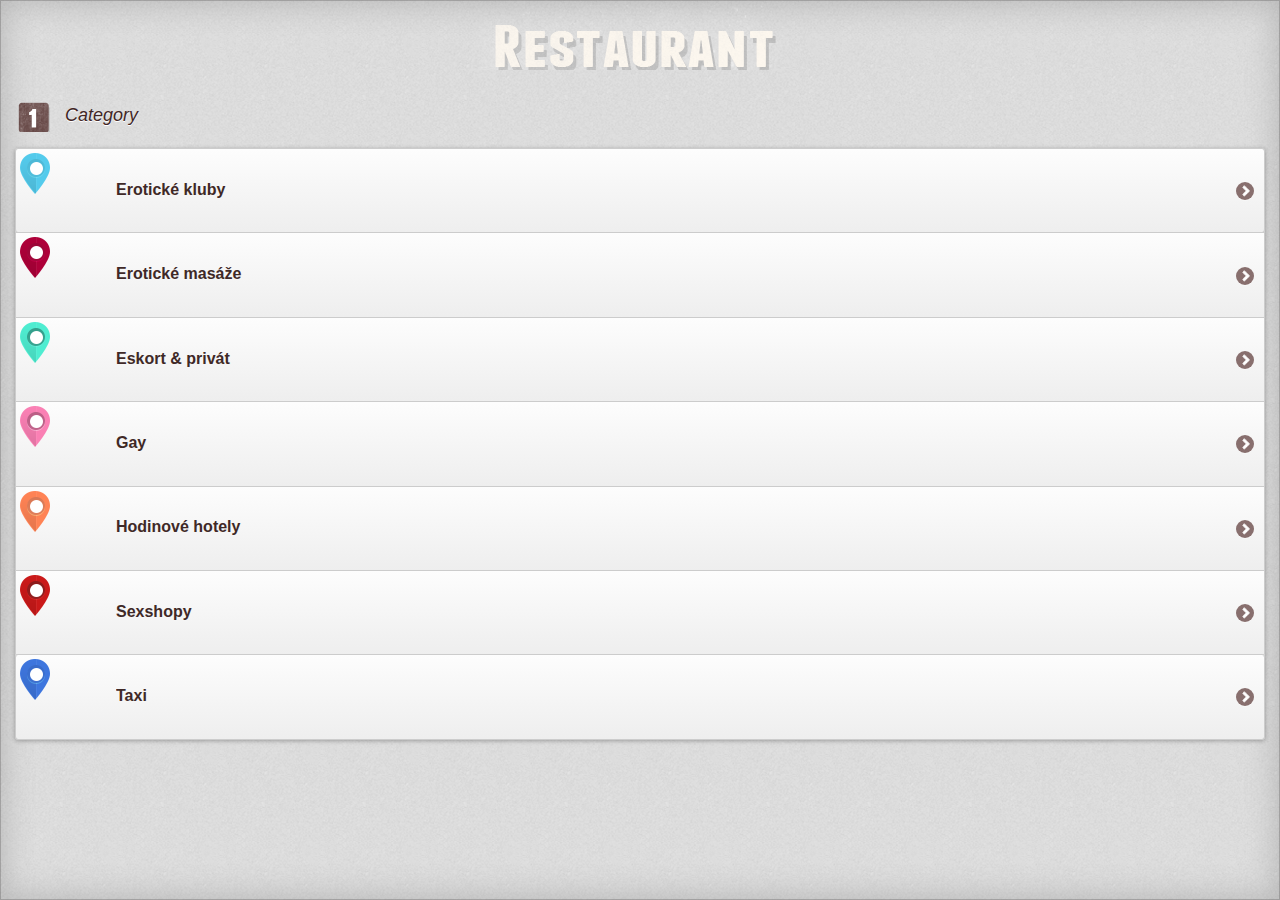
<file: index.html>
<!DOCTYPE html> 
<html> 
	<head>
  <meta charset="UTF-8">	
	<title>tester Picker</title> 
	
	<meta name="viewport" content="width=device-width, initial-scale=1"> 
	<link rel="stylesheet" href="jquery.mobile.structure-1.0.1.css" />
	<link rel="apple-touch-icon" href="images/launch_icon_57.png" />
	<link rel="apple-touch-icon" sizes="72x72" href="images/launch_icon_72.png" />
	<link rel="apple-touch-icon" sizes="114x114" href="images/launch_icon_114.png" />
	<link rel="stylesheet" href="jquery.mobile-1.0.1.css" />
	<link rel="stylesheet" href="custom.css" />
       
	<script src="js/jquery-1.7.1.min.js"></script>
	<script src="js/jquery.mobile-1.0.1.min.js"></script>
        
       
</head>  
<body> 
<div data-role="page" id="home" data-theme="c"> 
	<div data-role="content"> 
	<div id="branding">
        	<h1>Tester Picker </h1>
	</div>	
	<div class="choice_list"> 
	<h1>Category</h1>
 
         <script> 
         $(document).on('pagebeforeshow', '#home', function(){     
        
        
         $.ajax({
         url: 'json.php',
         type: 'GET',
         data: { get_param: 'value' }, 
         dataType: 'json',
         
         error : function (){ document.title='error'; }, 
         success: function (data) {
    
         $.each(data.categories,function(i,category){
     
         menu = '<li><a href="choose_town.html" data-transition="slidedown"><img src="images/item_'+category.tax+'_normal.png"/><h3>'+category.name+'</h3></a></li>'; 

          $('.menu').append(menu);
          $(".menu").listview('refresh');

         });  
         }
         });
         });
         
        </script>
        

	<ul data-role="listview" data-inset="true" class="menu">
	</ul>	
	</div>
	</div>

</div><!-- /page -->
</body>
</html>
</file>
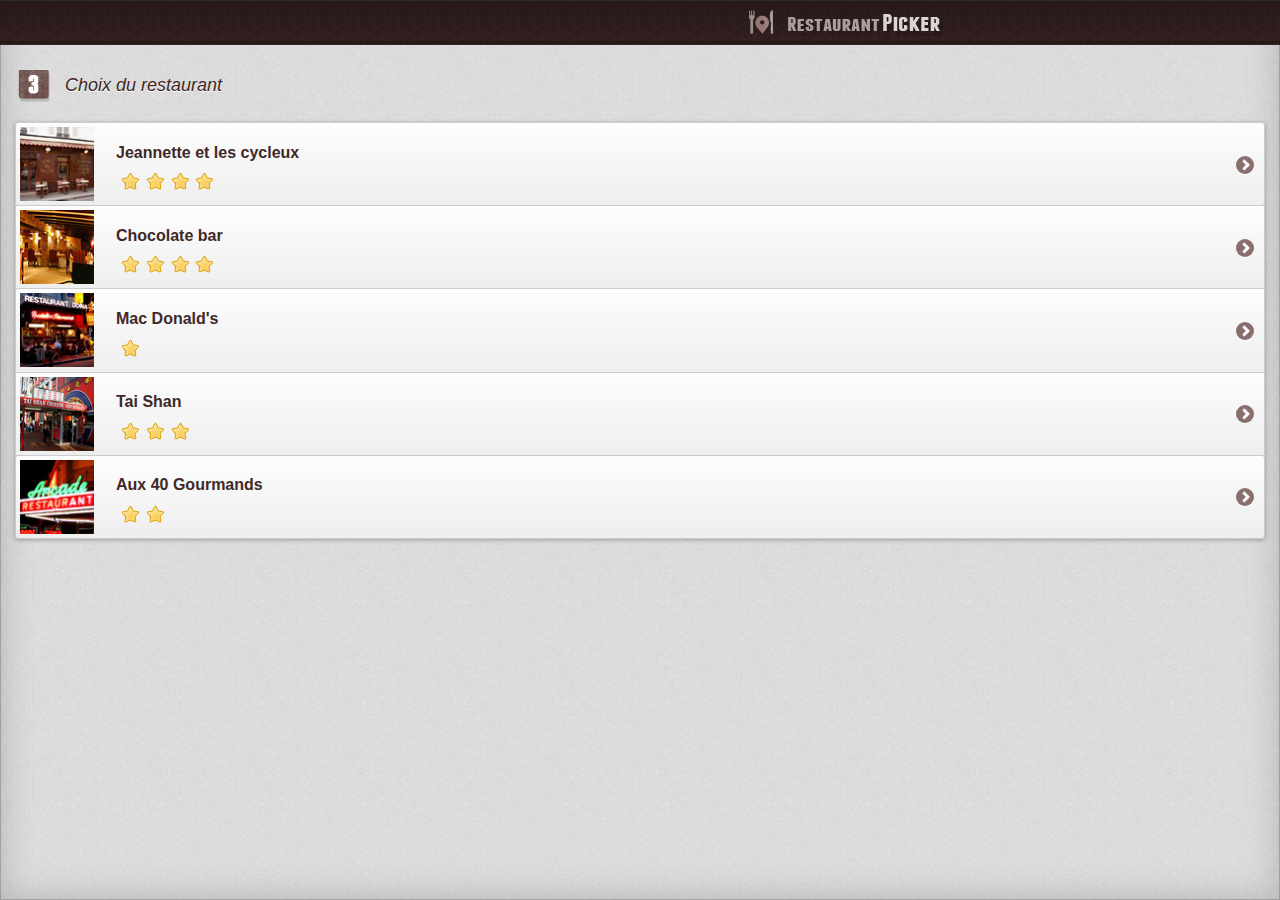
<file: choix_restau.html>
<!DOCTYPE html> 
<html> 
<head> 
	<meta charset="UTF-8">
	<title>Restaurant Picker</title> 
	<meta name="viewport" content="width=device-width, initial-scale=1"> 
	<link rel="stylesheet" href="jquery.mobile.structure-1.0.1.css" />
	<link rel="apple-touch-icon" href="images/launch_icon_57.png" />
	<link rel="apple-touch-icon" sizes="72x72" href="images/launch_icon_72.png" />
	<link rel="apple-touch-icon" sizes="114x114" href="images/launch_icon_114.png" />
	<link rel="stylesheet" href="jquery.mobile-1.0.1.css" />
	<link rel="stylesheet" href="custom.css" />
	<script src="js/jquery-1.7.1.min.js"></script>
	<script src="js/jquery.mobile-1.0.1.min.js"></script>
</head> 
<body> 
<div id="choisir_restau" data-role="page" data-add-back-btn="true">
	
	<div data-role="header"> 
		<h1> Restaurant Picker</h1>
	</div> 

	<div data-role="content">
	
	<div class="choice_list"> 
	<h1> Choix du restaurant </h1>
	
	<ul data-role="listview" data-inset="true" >
	<li><a href="restaurant.html" data-transition="slidedown"> <img src="restau01_mini.jpg"/> <h2> Jeannette et les cycleux </h2> <p class="classement four"> 4 étoiles </p></a></li>
	<li><a href="restaurant.html" data-transition="slidedown"> <img src="restau02_mini.jpg "/> <h2> Chocolate bar  </h2> <p class="classement four"> 4 étoiles </p> </a></li>
	<li><a href="restaurant.html" data-transition="slidedown"> <img src="restau03_mini.jpg "/> <h2> Mac Donald's</h2> <p class="classement one"> 1 étoiles </p> </a></li>
	<li><a href="restaurant.html" data-transition="slidedown"> <img src="restau04_mini.jpg "/> <h2> Tai Shan</h2> <p class="classement three"> 3 étoile </p> </a></li>
	<li><a href="restaurant.html" data-transition="slidedown"> <img src=" restau05_mini.jpg"/> <h2> Aux 40 Gourmands</h2> <p class="classement two"> 2 étoiles </p> </a></li>
	</ul>	
	
	</div>
	</div>

</div><!-- /page -->
</body>
</html>
</file>
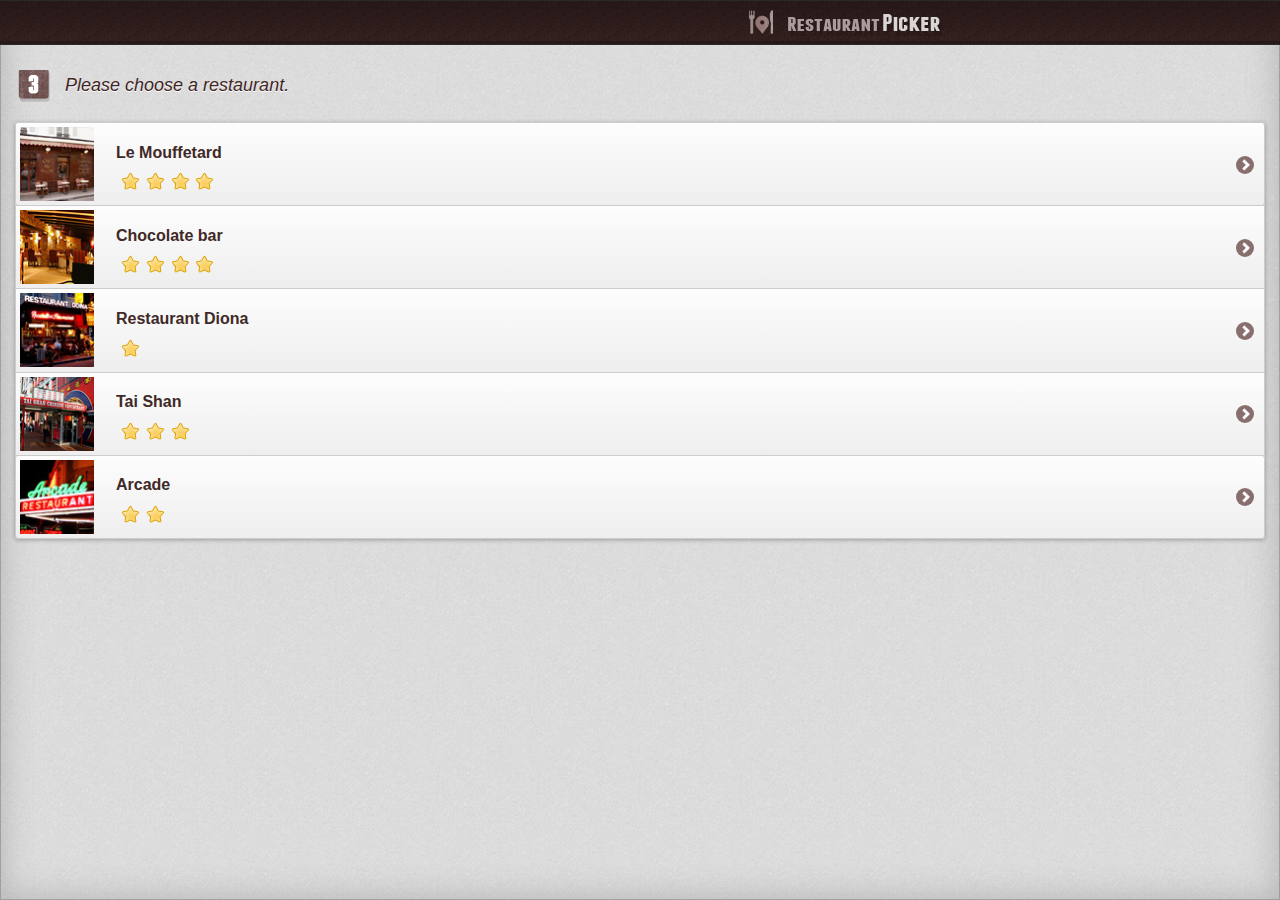
<file: choose_restaurant.html>
<!DOCTYPE html> 
<html> 
<head> 
	<meta charset="UTF-8">
	<title>Restaurant Picker</title> 
	<meta name="viewport" content="width=device-width, initial-scale=1"> 
	<link rel="stylesheet" href="jquery.mobile.structure-1.0.1.css" />
	<link rel="apple-touch-icon" href="images/launch_icon_57.png" />
	<link rel="apple-touch-icon" sizes="72x72" href="images/launch_icon_72.png" />
	<link rel="apple-touch-icon" sizes="114x114" href="images/launch_icon_114.png" />
	<link rel="stylesheet" href="jquery.mobile-1.0.1.css" />
	<link rel="stylesheet" href="custom.css" />
	<script src="js/jquery-1.7.1.min.js"></script>
	<script src="js/jquery.mobile-1.0.1.min.js"></script>
</head> 
<body> 
<div id="choisir_restau" data-role="page" data-add-back-btn="true">
	
	<div data-role="header"> 
		<h1> Restaurant Picker</h1>
	</div> 

	<div data-role="content">
	
	<div class="choice_list"> 
	<h1> Please choose a restaurant.</h1>
	
	<ul data-role="listview" data-inset="true" >
	<li><a href="restaurant.html" data-transition="slidedown"> <img src="restau01_mini.jpg"/> <h2> Le Mouffetard</h2> <p class="classement four"> 4 stars  </p></a></li>
	<li><a href="restaurant.html" data-transition="slidedown"> <img src="restau02_mini.jpg "/> <h2> Chocolate bar  </h2> <p class="classement four"> 4 stars  </p> </a></li>
	<li><a href="restaurant.html" data-transition="slidedown"> <img src="restau03_mini.jpg "/> <h2> Restaurant Diona</h2> <p class="classement one"> 1 star  </p> </a></li>
	<li><a href="restaurant.html" data-transition="slidedown"> <img src="restau04_mini.jpg "/> <h2> Tai Shan</h2> <p class="classement three"> 3 stars  </p> </a></li>
	<li><a href="restaurant.html" data-transition="slidedown"> <img src=" restau05_mini.jpg"/> <h2> Arcade</h2> <p class="classement two"> 2 stars </p> </a></li>
	</ul>	
	
	</div>
	</div>

</div><!-- /page -->
</body>
</html>
</file>
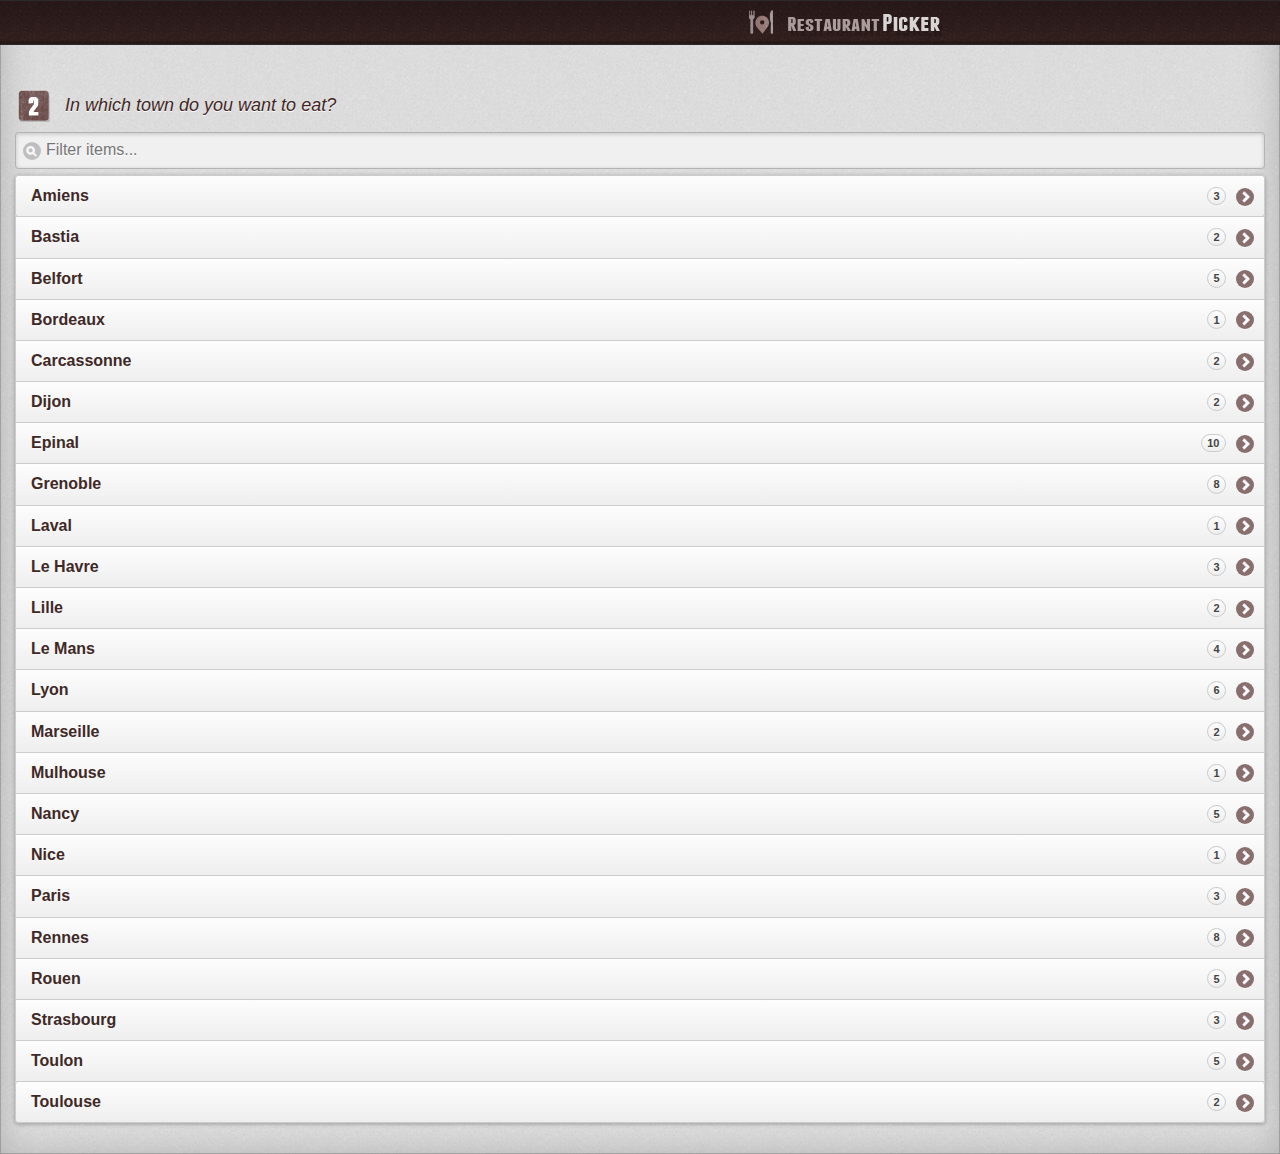
<file: choose_town.html>
<!DOCTYPE html> 
<html> 
<head> 
	 <meta charset="UTF-8">
	<title>Restaurant Picker</title> 
	<meta name="viewport" content="width=device-width, initial-scale=1"> 
	<link rel="stylesheet" href="jquery.mobile.structure-1.0.1.css" />
	<link rel="apple-touch-icon" href="images/launch_icon_57.png" />
	<link rel="apple-touch-icon" sizes="72x72" href="images/launch_icon_72.png" />
	<link rel="apple-touch-icon" sizes="114x114" href="images/launch_icon_114.png" />
	<link rel="stylesheet" href="jquery.mobile-1.0.1.css" />
	<link rel="stylesheet" href="custom.css" />
	<script src="js/jquery-1.7.1.min.js"></script>
	<script src="js/jquery.mobile-1.0.1.min.js"></script>
</head> 
<body> 
<div id="choisir_ville" data-role="page" data-add-back-btn="true">
	
	<div data-role="header"> 
		<h1> Restaurant Picker</h1>
	</div> 

	<div data-role="content">
	
	<div class="choice_list"> 
	<h1> In which town do you want to eat? </h1>
	
	<ul data-role="listview" data-inset="true" data-filter="true"  >
	<li><a href="choose_restaurant.html"  data-transition="slidedown"> Amiens <span class="ui-li-count" > 3 </span></a> </li>
	<li><a href="choose_restaurant.html"  data-transition="slidedown"> Bastia <span class="ui-li-count" > 2 </span></a> </li>
	<li><a href="choose_restaurant.html" data-transition="slidedown">  Belfort <span class="ui-li-count" > 5 </span></a> </li>
	<li><a href="choose_restaurant.html" data-transition="slidedown"> Bordeaux <span class="ui-li-count" > 1</span></a> </li>
	<li><a href="choose_restaurant.html" data-transition="slidedown">Carcassonne <span class="ui-li-count" > 2</span></a> </li>	
	<li><a href="choose_restaurant.html" data-transition="slidedown">Dijon<span class="ui-li-count" > 2</span></a> </li>
	<li><a href="choose_restaurant.html" data-transition="slidedown">Epinal <span class="ui-li-count" > 10 </span></a> </li>	
	<li><a href="choose_restaurant.html" data-transition="slidedown">Grenoble <span class="ui-li-count" > 8 </span></a> </li>
	<li><a href="choose_restaurant.html" data-transition="slidedown">Laval <span class="ui-li-count" > 1 </span></a> </li>
	<li><a href="choose_restaurant.html" data-transition="slidedown">Le Havre <span class="ui-li-count" > 3 </span></a> </li>
	<li><a href="choose_restaurant.html" data-transition="slidedown">Lille <span class="ui-li-count" > 2 </span></a> </li>
	<li><a href="choose_restaurant.html" data-transition="slidedown">Le Mans <span class="ui-li-count" > 4 </span></a> </li>
	<li><a href="choose_restaurant.html" data-transition="slidedown">Lyon <span class="ui-li-count" > 6 </span></a> </li>
	<li><a href="choose_restaurant.html" data-transition="slidedown">Marseille <span class="ui-li-count" > 2 </span></a> </li>
	<li><a href="choose_restaurant.html" data-transition="slidedown">Mulhouse <span class="ui-li-count" > 1 </span></a> </li>
	<li><a href="choose_restaurant.html" data-transition="slidedown">Nancy <span class="ui-li-count" > 5 </span></a> </li>
	<li><a href="choose_restaurant.html" data-transition="slidedown">Nice <span class="ui-li-count" > 1 </span></a> </li>
	<li><a href="choose_restaurant.html" data-transition="slidedown">Paris <span class="ui-li-count" > 3 </span></a> </li>
	<li><a href="choose_restaurant.html" data-transition="slidedown">Rennes <span class="ui-li-count" > 8 </span></a> </li>
	<li><a href="choose_restaurant.html" data-transition="slidedown">Rouen <span class="ui-li-count" > 5 </span></a> </li>
	<li><a href="choose_restaurant.html" data-transition="slidedown">Strasbourg <span class="ui-li-count" > 3 </span></a> </li>
	<li><a href="choose_restaurant.html" data-transition="slidedown">Toulon <span class="ui-li-count" > 5 </span></a> </li>
	<li><a href="choose_restaurant.html" data-transition="slidedown">Toulouse <span class="ui-li-count" > 2 </span></a> </li>
	</ul>
	</div>
	
	</div>

</div><!-- /page -->
</body>
</html>
</file>
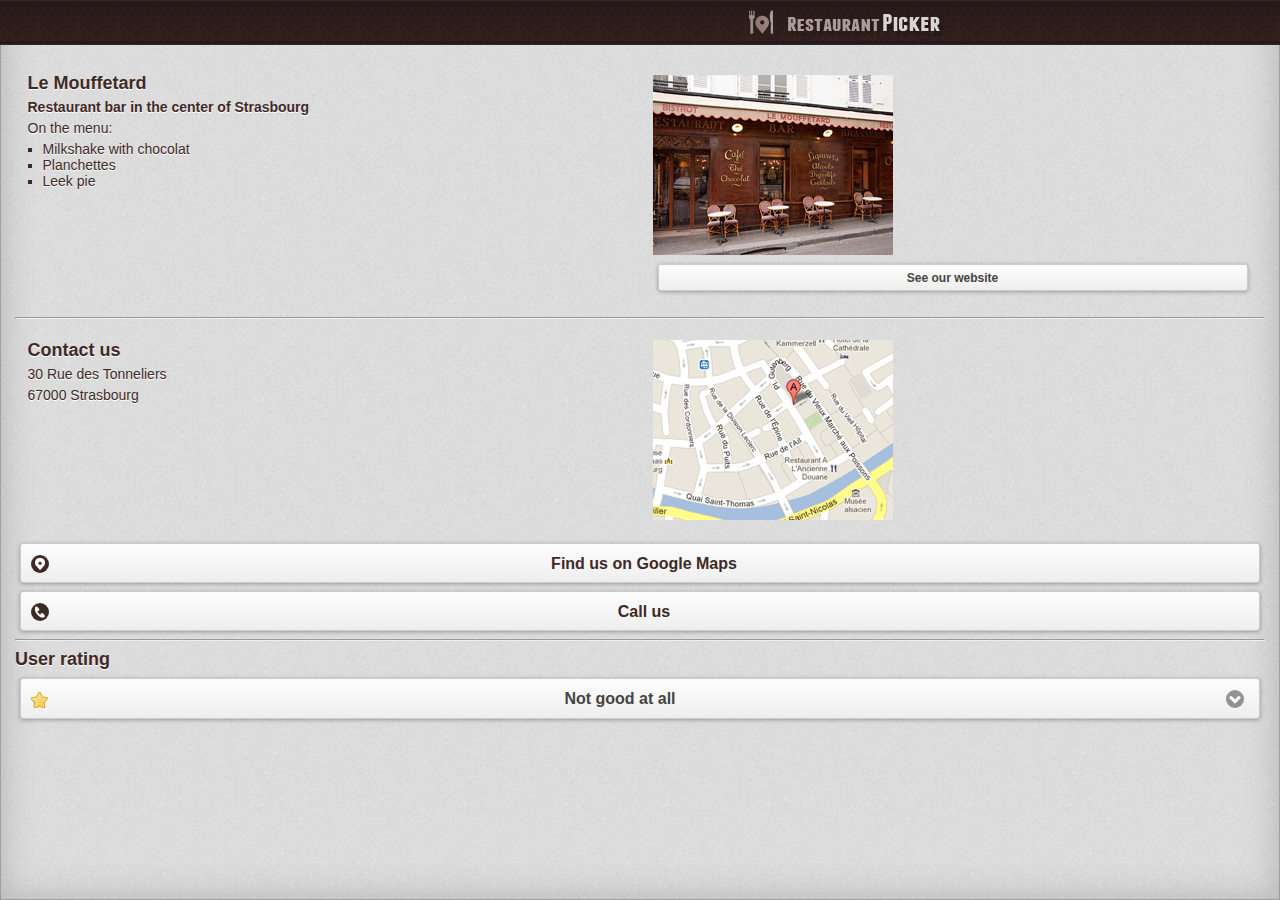
<file: restaurant.html>
<!DOCTYPE html> 
<html> 
<head> 
	<meta charset="UTF-8">
	<title>Restaurant Picker</title> 
	<meta name="viewport" content="width=device-width, initial-scale=1"> 
	<link rel="stylesheet" href="jquery.mobile.structure-1.0.1.css" />
	<link rel="apple-touch-icon" href="images/launch_icon_57.png" />
	<link rel="apple-touch-icon" sizes="72x72" href="images/launch_icon_72.png" />
	<link rel="apple-touch-icon" sizes="114x114" href="images/launch_icon_114.png" />
	<link rel="stylesheet" href="jquery.mobile-1.0.1.css" />
	<link rel="stylesheet" href="custom.css" />
	<script src="js/jquery-1.7.1.min.js"></script>
	<script src="js/jquery.mobile-1.0.1.min.js"></script>
</head> 
<body> 
<div id="restau" data-role="page" data-add-back-btn="true">
	
	<div data-role="header"> 
		<h1> Restaurant Picker</h1>
	</div> 
	
	<div data-role="content">
	<div class="ui-grid-a" id="restau_infos">	
		<div class="ui-block-a">
		<h1> Le Mouffetard</h1>
		<p><strong>  Restaurant bar in the center of Strasbourg</strong></p>
		<p> On the menu: </p>
			<ul> 
				<li> Milkshake with chocolat</li>
				<li> Planchettes </li>
				<li> Leek pie </li>
			</ul>			
		</div>		
		<div class="ui-block-b">
		<p><img src="restau01.jpg" alt="jeannette photo"/></p>
		<p><a href="http://www.google.fr" rel="external" data-role="button"> See our website</a></p>
		</div>
	</div><!-- /grid-a -->
	<hr/>
	
	<div class="ui-grid-a" id="contact_infos">	
		<div class="ui-block-a">
		<h2> Contact us</h2>
		<p>30 Rue des Tonneliers</p>
		<p> 67000 Strasbourg	</p>		
		</div>		
		<div class="ui-block-b">
		<img src="01_maps.jpg" alt="plan jeanette"/>
		</div>
	</div><!-- /grid-a -->
	<div id="contact_buttons">	
		<a href="http://maps.google.fr/maps?q=jeannette+et+les+cycleux&hl=fr&sll=46.75984,1.738281&sspn=10.221882,18.764648&hq=jeannette+et+les+cycleux&t=m&z=13&iwloc=A" data-role="button" data-icon="maps"> Find us on Google Maps </a> 	
		<a href="tel:0388161072"  data-role="button" data-icon="tel"> Call us </a>	
	</div>	
	<hr/>
	
	<div id="notation">	
	<form>
	<label for="select-choice-0" class="select"><h2> User rating </h2></label>
		<select name="note_utilisateur" id="note_utilisateur" data-native-menu="false" data-theme="c" >
		   <option value="one" class="one"> Not good at all </option>
		   <option value="two" class="two">Average </option>
		   <option value="three" class="three">Pretty good </option>
		   <option value="four" class="four"> Excellent </option>
		</select>	
	</form>
	</div>


	<script type="text/javascript">

	$( '#restau' ).live( 'pageinit',function(event){
		var SelectedOptionClass = $('option:selected').attr('class');
		$('div.ui-select').addClass(SelectedOptionClass);
		
		$('#note_utilisateur').live('change', function(){	 
			$('div.ui-select').removeClass(SelectedOptionClass);
			
			SelectedOptionClass = $('option:selected').attr('class');
			$('div.ui-select').addClass(SelectedOptionClass);		
			
		 });
		
	  
	});

	</script>
	

	</div>


</div><!-- /page -->
</body>
</html>
</file>
<file: custom.css>
/*** general styling */
.ui-page.ui-body-c{
background:url(images/bg.png);
box-shadow:  0px 0px 30px 5px rgba(107, 105, 105, 0.3) inset,
 0px 0px 0px 1px rgba(107, 105, 105, 0.4) inset;

}

.ui-icon.ui-icon-arrow-r {
background-color:rgb(136, 111, 110);
}
.ui-corner-all, 
.ui-corner-top,
.ui-corner-bottom,
.ui-corner-tl,
.ui-corner-tr,
.ui-corner-bl,
.ui-header .ui-btn-corner-all,
.ui-listview-filter .ui-btn-corner-all,
#restau_infos .ui-btn-corner-all,
#contact_buttons .ui-btn-corner-all,
#notation .ui-btn-corner-all{
border-radius:0.2em;
}

.ui-btn-active {
background: #654644; /* Old browsers */
background: -moz-linear-gradient(top,  #654644 0%, #331c1b 100%); /* FF3.6+ */
background: -webkit-gradient(linear, left top, left bottom, color-stop(0%,#654644), color-stop(100%,#331c1b)); /* Chrome,Safari4+ */
background: -webkit-linear-gradient(top,  #654644 0%,#331c1b 100%); /* Chrome10+,Safari5.1+ */
background: -o-linear-gradient(top,  #654644 0%,#331c1b 100%); /* Opera 11.10+ */
background: -ms-linear-gradient(top,  #654644 0%,#331c1b 100%); /* IE10+ */
background: linear-gradient(top,  #654644 0%,#331c1b 100%); /* W3C */
color:#fff !important;
}
.ui-content .choice_list  .ui-btn-active .ui-link-inherit,
.ui-btn-down-c a.ui-link-inherit,
#home .ui-btn-down-c a.ui-link-inherit{
color:#fff !important;
}

img{
max-width: 100%;
height: auto; width: auto;
-webkit-box-sizing: border-box;
-moz-box-sizing: border-box;
box-sizing: border-box;
}
.ui-grid-a .ui-block-a, .ui-grid-a .ui-block-b {
    width: 48%;
    padding:1%;
}





/* title bar */
.ui-header.ui-bar-a{
background:url(images/header_bg.png);
}
.ui-header .ui-title {
text-indent:-9999px;
font-size:0px;
background:url(images/header_logo.png) no-repeat 69% 5px ;
height:33px;
padding:5px 0 5px 50px;
margin:0px;
}

.ui-header  .ui-btn-up-a  {
background:rgba(255, 255, 255, 0.1);
box-shadow:none;
}
.ui-header  .ui-btn-hover-a {
background:rgba(0, 0, 0, 0.3);
box-shadow:none;
}
 
/*** home**/

#branding{
background:url(images/logo.png) no-repeat;
max-width:322px;
height:65px;
text-indent:-999px;
font-size:0px;
margin:-10px auto 0 auto;}

.choice_list h1{
margin-top:30px;
font-size:18px;
color:rgb(65, 38, 37);
font-weight:normal;
font-style:italic;
padding:5px 0 6px 50px;
background:url(images/pagination.png) no-repeat;
}

#home .choice_list h1{
background-position: 0 -16px;
}
#home .choice_list  h3{
padding-top:10px;
color:rgb(63, 41, 39);
}
#home .choice_list .ui-btn-active  a.ui-link-inherit h3{
color:#fff;
}
.choice_list  img{
padding:3px;
}



/** Chose the town **/

#choisir_ville .choice_list h1{
background-position: 0 -72px;
margin-bottom:20px;
}
#choisir_ville .choice_list a{
padding-top:10px;
color:rgb(63, 41, 39);
}
#choisir_ville .ui-listview-filter a{
padding-top:0px;
}


/** choix du restaurant **/
#choisir_restau .choice_list h1{
background-position: 0 -132px;
margin:10px auto 20px auto;
}
#choisir_restau .choice_list a{
padding-top:10px;
color:rgb(63, 41, 39);
}

#choisir_restau .classement{
display:inline-bloc;
background:url(images/pagination.png) no-repeat  0 -182px;
height:22px;
text-indent:-999px;
font-size:0px;
}

#choisir_restau .one{
width:30px;
}
#choisir_restau .two{
width:55px;
}
#choisir_restau .three{
width:75px;
}
#choisir_restau .four{
width:99px;
}







/** restau **/
#restau_infos,
#contact_infos {
color:rgb(63, 41, 39);
font-size:14px;
}
#restau_infos h1,
#contact_infos h2,
#notation h2{
color:rgb(63, 41, 39);
font-size:18px;
margin:0 auto 5px auto;
}

#restau_infos p,
#restau_infos ul,
#contact_infos p{
margin:2px auto 5px auto;
}
#restau_infos ul{
padding:0 0 0 10px;
}
#restau_infos ul  li{
list-style-type:square;
margin-left:5px;
}

#restau_infos .ui-block-b .ui-btn {
font-size:12px;
}
#restau_infos .ui-block-b .ui-btn-inner{
padding:5px;
}

#contact_buttons a{
color:rgb(63, 41, 39);
}

.ui-icon-maps {
background: rgb(63, 41, 39) url(images/maps.png) no-repeat;
}
.ui-icon-tel{
background: rgb(63, 41, 39) url(images/phone.png) no-repeat;
}

/** add the stars to the drop down */
#note_utilisateur-menu a{
padding-left:100px;
position:relative;
}

#note_utilisateur-button span.ui-btn-text{
background:url(images/pagination.png) no-repeat;
} 

#note_utilisateur-button span.ui-btn-inner{
	padding-left:5px;
} 

#note_utilisateur-menu li a:before{
content: "   ";
display:inline-block;
width:115px;
height:20px;
background:url(images/pagination.png) no-repeat;
position:absolute;
left:0px;
}
.one #note_utilisateur-button span.ui-btn-text,
#note_utilisateur-menu li a:before{
background-position: -75px -182px;
}
.two #note_utilisateur-button span.ui-btn-text,
#note_utilisateur-menu li + li a:before{
background-position: -52px -182px;
}
.three #note_utilisateur-button span.ui-btn-text,
#note_utilisateur-menu li + li +li a:before{
background-position: -27px -182px;
}
.four #note_utilisateur-button span.ui-btn-text,
#note_utilisateur-menu li + li +li +li a:before{
background-position: -2px -182px;
}
</file>
